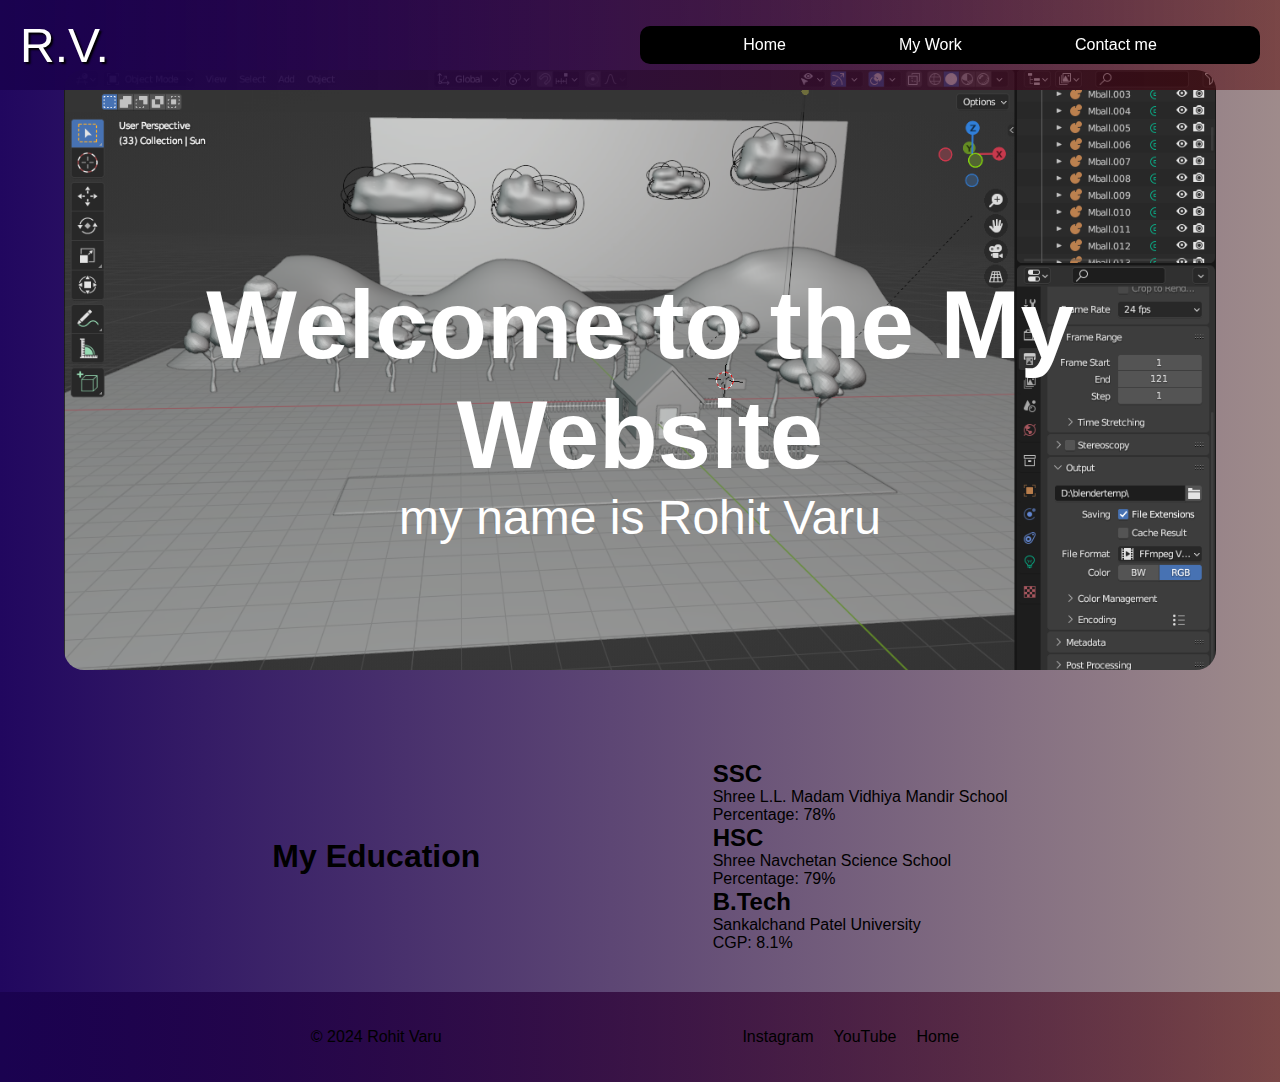
<file: My Website/index.html>
<!DOCTYPE html>
<html lang="en">
<head>
    <meta charset="UTF-8">
    <meta name="viewport" content="width=device-width, initial-scale=1.0">
    <title>Welcome to My Website</title>
    <link rel="stylesheet" href="./style/pcStyle.css">
</head>
<body>
    <div class="navbar">
        <div class="right">R.V.</div>
        <div class="left">
            <ul>
                <li><a href="#">Home</a></li>
                <li><a href="./WorkPage/work.html">My Work</a></li>
                <li><a href="#">Contact me</a></li>
            </ul>
        </div>
    </div>
    <div class="home-page">
        <div class="text">
            <h1>Welcome to  the My Website</h1>
            <p>my name is Rohit Varu</p>
        </div>

    </div>
    <div class="myeducation">
        <h1>My Education</h1>
        <div class="education">
            <div class="education-item">
                <h2>SSC</h2>
                <p>Shree L.L. Madam Vidhiya Mandir School</p>
                <p>Percentage: 78%</p>
            </div>
            <div class="education-item">
                <h2>HSC</h2>
                <p>Shree Navchetan Science School </p>
                <p>Percentage: 79%</p>
            </div>
            <div class="education-item">
                <h2>B.Tech</h2>
                <p>Sankalchand Patel University</p>
                <p>CGP: 8.1%</p>
            </div>
        </div>
    </div>
    <div class="footer">
        <p>&copy; 2024 Rohit Varu</p>
        <ul class="footer-links">
            <li><a href="https://www.instagram.com/animator_rd_444" target="_blank">Instagram</a></li>
            <li><a href="https://www.youtube.com/@rohitediting1444" target="_blank">YouTube</a></li>
            <li><a href="#">Home</a></li>
        </ul>
    </div>
</body>
</html>
</file>
<file: My Website/style/pcStyle.css>
* {
    margin: 0;
    padding: 0;
    box-sizing: border-box;
    font-family: cursive, sans-serif;
}

body {
    overflow-y: scroll;
    background: linear-gradient(90deg, rgb(33, 7, 95) 0%, rgba(63, 24, 24, 0.5) 100%);
}

.navbar {
    display: flex;
    justify-content: space-between;
    align-items: center;
    background: linear-gradient(90deg, rgb(26, 2, 80) 0%, rgba(85, 3, 3, 0.5) 100%);
    padding: 10px 20px;
    width: 100%;
    height: 10vh;
    position: fixed;
    top: 0;
    left: 0;
}

.right {
    width: 50%;
    color: white;
    font-size: 3rem;
    text-shadow: #000 2px 2px 2px;
}

.left {
    width: 50%;
}

.left ul {
    display: flex;
    align-items: center;
    justify-content: space-evenly;
    flex-direction: row;
    background: #000;
    border-radius: 10px;
}

.left ul li {
    list-style: none;
    padding: 10px;
}

.left ul li a {
    text-decoration: none;
    color: white;
}

/*
* css for the home page
*/
.home-page {
    width: 90%;
    margin: 70px auto;
    height: 600px;
    border-radius: 10px;
}

.home-page {
    background-image: url('../images/modelimg.png');
    background-size: cover;
    background-position: center;
}

.home-page {
    color: rgb(255, 255, 255);
    font-size: 3rem;
    text-align: center;
    padding-top: 200px;
    border-radius: 20px;
}

/* 
* css for the home page card
*/
.myeducation {
    display: flex;
    justify-content: space-evenly;
    align-items: center;
    flex-direction: row;
    margin: 20px;
    padding: 20px;
    background: transparent;
    border-radius: 10px;
    /* box-shadow: 10px 10px 20px rgba(156, 21, 21, 0.5); */
}

/*
* css for the footer
*/
.footer {
    display: flex;
    justify-content: space-evenly;
    align-items: center;
    background: linear-gradient(90deg, rgb(26, 2, 80) 0%, rgba(85, 3, 3, 0.5) 100%);
    padding: 10px 20px;
    width: 100%;
    height: 10vh;
}

.footer ul {
    display: flex;
    align-items: center;
}

.footer ul li {
    list-style: none;
    padding: 10px;
}

.footer ul li a {
    text-decoration: none;
    color: rgb(0, 0, 0);
}


/*
* css for mobile view
*/
@media screen and (max-width: 768px) {
    .navbar {
        display: flex;
        justify-content: space-between;
        align-items: center;
        background: linear-gradient(90deg, rgb(26, 2, 80) 0%, rgba(85, 3, 3, 0.5) 100%);
        padding: 10px 20px;
        width: 100%;
        height: 10vh;
        position: fixed;
        top: 0;
        left: 0;
    }

    .right {
        width: 50%;
        color: white;
        font-size: 2.5rem;
        text-shadow: #000 2px 2px 2px;
    }

    .left {
        width: 50%;
    }

    .left ul {
        display: flex;
        align-items: center;
        justify-content: space-evenly;
        flex-direction: row;
        background: #000;
        border-radius: 10px;
    }

    .left ul li {
        list-style: none;
        padding: 10px;
    }

    .left ul li a {
        text-decoration: none;
        color: white;
    }

    /*
    * css for the home page
    */
    .home-page {
        width: 100%;
        display: flex;
        align-items: center;
        justify-content: center;
        margin:70px 0px  auto;
        height: 200px;
        border-radius: 10px;
    }

    .home-page {
        background-image: url('../images/modelimg.png');
        background-size: contain;
        background-position: center;
        border-radius: 20px;
        padding-left: 5px;
        padding-bottom: 20px;
    }

    .home-page .text {
        color: rgb(255, 255, 255);
        font-size: 1.5rem;
        padding-bottom: 10rem;
        text-align: center;
        
    }

    /* 
    * css for the home page card
    */
    .myeducation {
        display: flex;
        justify-content: space-evenly;
        align-items: center;
        flex-direction: row;
        margin: 20px;
        padding: 20px;
        background: transparent;
        border-radius: 10px;
        /* box-shadow: 10px 10px 20px rgba(156, 21, 21, 0.5); */
    }
    .myeducation h1 {
        padding: 10px;
    }
    /*
    * css for the footer
    */
    .footer {
        display: flex;
        justify-content: space-evenly;
        align-items: center;
        background: linear-gradient(90deg, rgb(26, 2, 80) 0%, rgba(85, 3, 3, 0.5) 100%);
        padding: 10px 20px;
        width: 100%;
        height: 10vh;
        color: aliceblue;
    }

    .footer ul {
        display: flex;
        align-items: center;
    }

    .footer ul li {
        list-style: none;
        padding: 10px;
    }

    .footer ul li a {
        text-decoration: none;
        color: aliceblue;
    }
}
</file>
<file: public/style/pcStyle.css>
* {
    margin: 0;
    padding: 0;
    box-sizing: border-box;
    font-family: cursive, sans-serif;
}

body {
    overflow-y: scroll;
    background: linear-gradient(90deg, rgb(33, 7, 95) 0%, rgba(63, 24, 24, 0.5) 100%);
}

.navbar {
    display: flex;
    justify-content: space-between;
    align-items: center;
    background: linear-gradient(90deg, rgb(26, 2, 80) 0%, rgba(85, 3, 3, 0.5) 100%);
    padding: 10px 20px;
    width: 100%;
    height: 10vh;
    position: fixed;
    top: 0;
    left: 0;
}

.right {
    width: 50%;
    color: white;
    font-size: 3rem;
    text-shadow: #000 2px 2px 2px;
}

.left {
    width: 50%;
}

.left ul {
    display: flex;
    align-items: center;
    justify-content: space-evenly;
    flex-direction: row;
    background: #000;
    border-radius: 10px;
}

.left ul li {
    list-style: none;
    padding: 10px;
}

.left ul li a {
    text-decoration: none;
    color: white;
}

/*
* css for the home page
*/
.home-page {
    width: 90%;
    margin: 70px auto;
    height: 600px;
    border-radius: 10px;
}

.home-page {
    background-image: url('../images/modelimg.png');
    background-size: cover;
    background-position: center;
}

.home-page {
    color: rgb(255, 255, 255);
    font-size: 3rem;
    text-align: center;
    padding-top: 200px;
    border-radius: 20px;
}

/* 
* css for the home page card
*/
.myeducation {
    display: flex;
    justify-content: space-evenly;
    align-items: center;
    flex-direction: row;
    margin: 20px;
    padding: 20px;
    background: transparent;
    border-radius: 10px;
    /* box-shadow: 10px 10px 20px rgba(156, 21, 21, 0.5); */
}

/*
* css for the footer
*/
.footer {
    display: flex;
    justify-content: space-evenly;
    align-items: center;
    background: linear-gradient(90deg, rgb(26, 2, 80) 0%, rgba(85, 3, 3, 0.5) 100%);
    padding: 10px 20px;
    width: 100%;
    height: 10vh;
}

.footer ul {
    display: flex;
    align-items: center;
}

.footer ul li {
    list-style: none;
    padding: 10px;
}

.footer ul li a {
    text-decoration: none;
    color: rgb(0, 0, 0);
}


/*
* css for mobile view
*/
@media screen and (max-width: 768px) {
    .navbar {
        display: flex;
        justify-content: space-between;
        align-items: center;
        background: linear-gradient(90deg, rgb(26, 2, 80) 0%, rgba(85, 3, 3, 0.5) 100%);
        padding: 10px 20px;
        width: 100%;
        height: 10vh;
        position: fixed;
        top: 0;
        left: 0;
    }

    .right {
        width: 50%;
        color: white;
        font-size: 2.5rem;
        text-shadow: #000 2px 2px 2px;
    }

    .left {
        width: 50%;
    }

    .left ul {
        display: flex;
        align-items: center;
        justify-content: space-evenly;
        flex-direction: row;
        background: #000;
        border-radius: 10px;
    }

    .left ul li {
        list-style: none;
        padding: 10px;
    }

    .left ul li a {
        text-decoration: none;
        color: white;
    }

    /*
    * css for the home page
    */
    .home-page {
        width: 100%;
        display: flex;
        align-items: center;
        justify-content: center;
        margin:70px 0px  auto;
        height: 200px;
        border-radius: 10px;
    }

    .home-page {
        background-image: url('../images/modelimg.png');
        background-size: contain;
        background-position: center;
        border-radius: 20px;
        padding-left: 5px;
        padding-bottom: 20px;
    }

    .home-page .text {
        color: rgb(255, 255, 255);
        font-size: 1.5rem;
        padding-bottom: 10rem;
        text-align: center;
        
    }

    /* 
    * css for the home page card
    */
    .myeducation {
        display: flex;
        justify-content: space-evenly;
        align-items: center;
        flex-direction: row;
        margin: 20px;
        padding: 20px;
        background: transparent;
        border-radius: 10px;
        /* box-shadow: 10px 10px 20px rgba(156, 21, 21, 0.5); */
    }
    .myeducation h1 {
        padding: 10px;
    }
    /*
    * css for the footer
    */
    .footer {
        display: flex;
        justify-content: space-evenly;
        align-items: center;
        background: linear-gradient(90deg, rgb(26, 2, 80) 0%, rgba(85, 3, 3, 0.5) 100%);
        padding: 10px 20px;
        width: 100%;
        height: 10vh;
        color: aliceblue;
    }

    .footer ul {
        display: flex;
        align-items: center;
    }

    .footer ul li {
        list-style: none;
        padding: 10px;
    }

    .footer ul li a {
        text-decoration: none;
        color: aliceblue;
    }
}
</file>
<file: public/Home_Page/pcStyle.css>
* {
    margin: 0;
    padding: 0;
    box-sizing: border-box;
    font-family: cursive, sans-serif;
}

body {
    overflow-y: scroll;
    background: linear-gradient(90deg, rgb(33, 7, 95) 0%, rgba(63, 24, 24, 0.5) 100%);
}

.navbar {
    display: flex;
    justify-content: space-between;
    align-items: center;
    background: linear-gradient(90deg, rgb(26, 2, 80) 0%, rgba(85, 3, 3, 0.5) 100%);
    padding: 10px 20px;
    width: 100%;
    height: 10vh;
    position: fixed;
    top: 0;
    left: 0;
}

.right {
    width: 50%;
    color: white;
    font-size: 3rem;
    text-shadow: #000 2px 2px 2px;
}

.left {
    width: 50%;
}

.left ul {
    display: flex;
    align-items: center;
    justify-content: space-evenly;
    flex-direction: row;
    background: #000;
    border-radius: 10px;
}

.left ul li {
    list-style: none;
    padding: 10px;
}

.left ul li a {
    text-decoration: none;
    color: white;
}

/*
* css for the home page
*/
.home-page {
    width: 90%;
    margin: 70px auto;
    height: 600px;
    border-radius: 10px;
}

.home-page {
    background-image: url('../images/modelimg.png');
    background-size: cover;
    background-position: center;
}

.home-page {
    color: rgb(255, 255, 255);
    font-size: 3rem;
    text-align: center;
    padding-top: 200px;
    border-radius: 20px;
}

/* 
* css for the home page card
*/
.myeducation {
    display: flex;
    justify-content: space-evenly;
    align-items: center;
    flex-direction: row;
    margin: 20px;
    padding: 20px;
    background: transparent;
    border-radius: 10px;
    /* box-shadow: 10px 10px 20px rgba(156, 21, 21, 0.5); */
}

/*
* css for the footer
*/
.footer {
    display: flex;
    justify-content: space-evenly;
    align-items: center;
    background: linear-gradient(90deg, rgb(26, 2, 80) 0%, rgba(85, 3, 3, 0.5) 100%);
    padding: 10px 20px;
    width: 100%;
    height: 10vh;
}

.footer ul {
    display: flex;
    align-items: center;
}

.footer ul li {
    list-style: none;
    padding: 10px;
}

.footer ul li a {
    text-decoration: none;
    color: rgb(0, 0, 0);
}


/*
* css for mobile view
*/
@media screen and (max-width: 768px) {
    .navbar {
        display: flex;
        justify-content: space-between;
        align-items: center;
        background: linear-gradient(90deg, rgb(26, 2, 80) 0%, rgba(85, 3, 3, 0.5) 100%);
        padding: 10px 20px;
        width: 100%;
        height: 10vh;
        position: fixed;
        top: 0;
        left: 0;
    }

    .right {
        width: 50%;
        color: white;
        font-size: 2.5rem;
        text-shadow: #000 2px 2px 2px;
    }

    .left {
        width: 50%;
    }

    .left ul {
        display: flex;
        align-items: center;
        justify-content: space-evenly;
        flex-direction: row;
        background: #000;
        border-radius: 10px;
    }

    .left ul li {
        list-style: none;
        padding: 10px;
    }

    .left ul li a {
        text-decoration: none;
        color: white;
    }

    /*
    * css for the home page
    */
    .home-page {
        width: 100%;
        display: flex;
        align-items: center;
        justify-content: center;
        margin:70px 0px  auto;
        height: 200px;
        border-radius: 10px;
    }

    .home-page {
        background-image: url('../images/modelimg.png');
        background-size: contain;
        background-position: center;
        border-radius: 20px;
        padding-left: 5px;
        padding-bottom: 20px;
    }

    .home-page .text {
        color: rgb(255, 255, 255);
        font-size: 1.5rem;
        padding-bottom: 10rem;
        text-align: center;
        
    }

    /* 
    * css for the home page card
    */
    .myeducation {
        display: flex;
        justify-content: space-evenly;
        align-items: center;
        flex-direction: row;
        margin: 20px;
        padding: 20px;
        background: transparent;
        border-radius: 10px;
        /* box-shadow: 10px 10px 20px rgba(156, 21, 21, 0.5); */
    }
    .myeducation h1 {
        padding: 10px;
    }
    /*
    * css for the footer
    */
    .footer {
        display: flex;
        justify-content: space-evenly;
        align-items: center;
        background: linear-gradient(90deg, rgb(26, 2, 80) 0%, rgba(85, 3, 3, 0.5) 100%);
        padding: 10px 20px;
        width: 100%;
        height: 10vh;
        color: aliceblue;
    }

    .footer ul {
        display: flex;
        align-items: center;
    }

    .footer ul li {
        list-style: none;
        padding: 10px;
    }

    .footer ul li a {
        text-decoration: none;
        color: aliceblue;
    }
}
</file>
